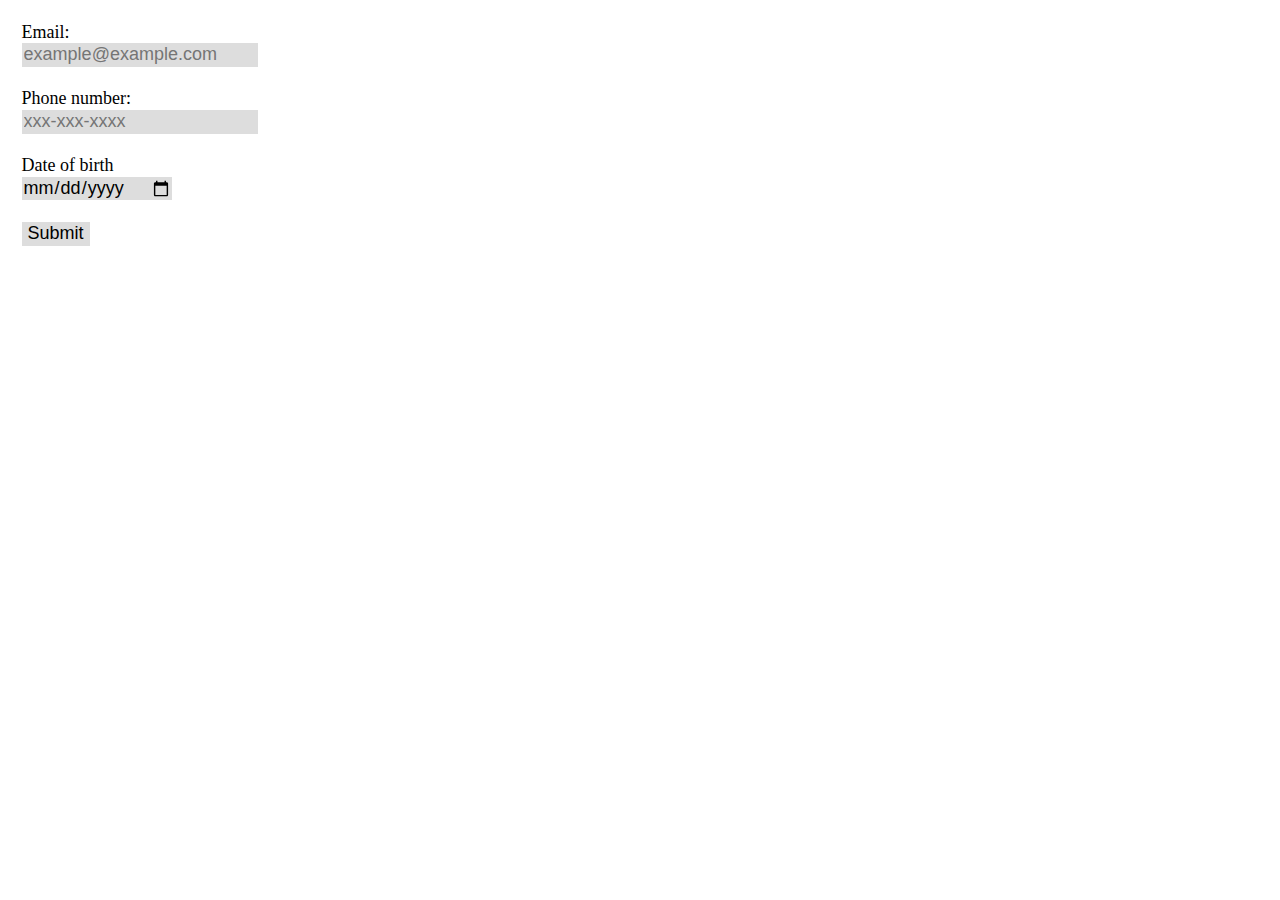
<file: pp-03/index.html>
<!DOCTYPE html>
<html lang="en" class="nojs">
<head>
  <title>Production Problem 3</title>
  <meta charset="utf-8" />
  <meta name="viewport" content="width=device-width,initial-scale=1.0,shrink-to-fit=no" />
  <link rel="stylesheet" media="screen" href="screen.css" />
</head>
<body>
	<form method="get" action="#null">
		<ol>
			<li id="inputemail">
				<label for="email">Email:</label>
				<input type="email" name="email" id="email" placeholder="example@example.com" />
			</li>
			<li id="phonenumber">
				<label for="phone">Phone number:</label>
				<input type="number" name="number" id="phone-number" placeholder="xxx-xxx-xxxx"/>
			</li>
			<li id="dob">
				<label for="date-of-birth">Date of birth</label>
				<input type="date" name="date" id="dateofbirth" placeholder="MM/DD/YYYY" />
			</li>
			<input type="submit" name="submit" id="submit" value="Submit" />
		</ol>
	</form>
</body>
</html>
</file>
<file: pp-03/screen.css>
/* http://meyerweb.com/eric/tools/css/reset/
v2.0 | 20110126
License: none (public domain)
*/

/* stylelint-disable*/
a,abbr,acronym,address,applet,article,aside,audio,b,big,blockquote,body,canvas,caption,center,cite,code,dd,del,details,dfn,div,dl,dt,em,embed,fieldset,figcaption,figure,footer,form,h1,h2,h3,h4,h5,h6,header,hgroup,html,i,iframe,img,ins,kbd,label,legend,li,mark,menu,nav,object,ol,output,p,pre,q,ruby,s,samp,section,small,span,strike,strong,sub,summary,sup,table,tbody,td,tfoot,th,thead,time,tr,tt,u,ul,var,video{margin:0;padding:0;border:0;font:inherit;vertical-align:baseline}article,aside,details,figcaption,figure,footer,header,hgroup,main,menu,nav,section{display:block}html{line-height:1}body{line-height:inherit}ol,ul{list-style:none}blockquote,q{quotes:none}blockquote:after,blockquote:before,q:after,q:before{content:'';content:none}table{border-collapse:collapse;border-spacing:0}
/* stylelint-enable */

/*normalize.css form styles begin*/
/* https://github.com/necolas/normalize.css */

/* Forms
   ========================================================================== */

/**
 * 1. Change the font styles in all browsers (opinionated).
 * 2. Remove the margin in Firefox and Safari.
 */

button,
input,
optgroup,
select,
textarea {
  font-family: sans-serif; /* 1 */
  font-size: 100%; /* 1 */
  line-height: 1.15; /* 1 */
  margin: 0; /* 2 */
}

/**
 * Show the overflow in IE.
 * 1. Show the overflow in Edge.
 */

button,
input { /* 1 */
  overflow: visible;
}

/**
 * Remove the inheritance of text transform in Edge, Firefox, and IE.
 * 1. Remove the inheritance of text transform in Firefox.
 */

button,
select { /* 1 */
  text-transform: none;
}

/**
 * 1. Prevent a WebKit bug where (2) destroys native `audio` and `video`
 *    controls in Android 4.
 * 2. Correct the inability to style clickable types in iOS and Safari.
 */

button,
html [type="button"], /* 1 */
[type="reset"],
[type="submit"] {
  -webkit-appearance: button; /* 2 */
}

/**
 * Remove the inner border and padding in Firefox.
 */

button::-moz-focus-inner,
[type="button"]::-moz-focus-inner,
[type="reset"]::-moz-focus-inner,
[type="submit"]::-moz-focus-inner {
  border-style: none;
  padding: 0;
}

/**
 * Restore the focus styles unset by the previous rule.
 */

button:-moz-focusring,
[type="button"]:-moz-focusring,
[type="reset"]:-moz-focusring,
[type="submit"]:-moz-focusring {
  outline: 1px dotted ButtonText;
}

/**
 * Change the border, margin, and padding in all browsers (opinionated).
 */

fieldset {
  border: 1px solid #c0c0c0;
  margin: 0 2px;
  padding: 0.35em 0.625em 0.75em;
}

/**
 * 1. Correct the text wrapping in Edge and IE.
 * 2. Correct the color inheritance from `fieldset` elements in IE.
 * 3. Remove the padding so developers are not caught out when they zero out
 *    `fieldset` elements in all browsers.
 */

legend {
  box-sizing: border-box; /* 1 */
  color: inherit; /* 2 */
  display: table; /* 1 */
  max-width: 100%; /* 1 */
  padding: 0; /* 3 */
  white-space: normal; /* 1 */
}

/**
 * 1. Add the correct display in IE 9-.
 * 2. Add the correct vertical alignment in Chrome, Firefox, and Opera.
 */

progress {
  display: inline-block; /* 1 */
  vertical-align: baseline; /* 2 */
}

/**
 * Remove the default vertical scrollbar in IE.
 */

textarea {
  overflow: auto;
}

/**
 * 1. Add the correct box sizing in IE 10-.
 * 2. Remove the padding in IE 10-.
 */

[type="checkbox"],
[type="radio"] {
  box-sizing: border-box; /* 1 */
  padding: 0; /* 2 */
}

/**
 * Correct the cursor style of increment and decrement buttons in Chrome.
 */

[type="number"]::-webkit-inner-spin-button,
[type="number"]::-webkit-outer-spin-button {
  height: auto;
}

/**
 * 1. Correct the odd appearance in Chrome and Safari.
 * 2. Correct the outline style in Safari.
 */

[type="search"] {
  -webkit-appearance: textfield; /* 1 */
  outline-offset: -2px; /* 2 */
}

/**
 * Remove the inner padding and cancel buttons in Chrome and Safari on macOS.
 */

[type="search"]::-webkit-search-cancel-button,
[type="search"]::-webkit-search-decoration {
  -webkit-appearance: none;
}

/**
 * 1. Correct the inability to style clickable types in iOS and Safari.
 * 2. Change font properties to `inherit` in Safari.
 */

::-webkit-file-upload-button {
  -webkit-appearance: button; /* 1 */
  font: inherit; /* 2 */
}
/*normalize.css form styles end*/

html { 
	font-size: 1.125em; /*18 / 16 px*/
	line-height: 1.2em; /* 120% ~ 22px*/
	padding: 1.2em;
 }
 label {
 	display:block;
 }
 input {
 	box-sizing: border-box;
 	display: block;
 	line-height: inherit;
 	border: 0;
 	background-color: #dddddd;
 }
 li {
 	padding-bottom: 1.2em;
 }
</file>
